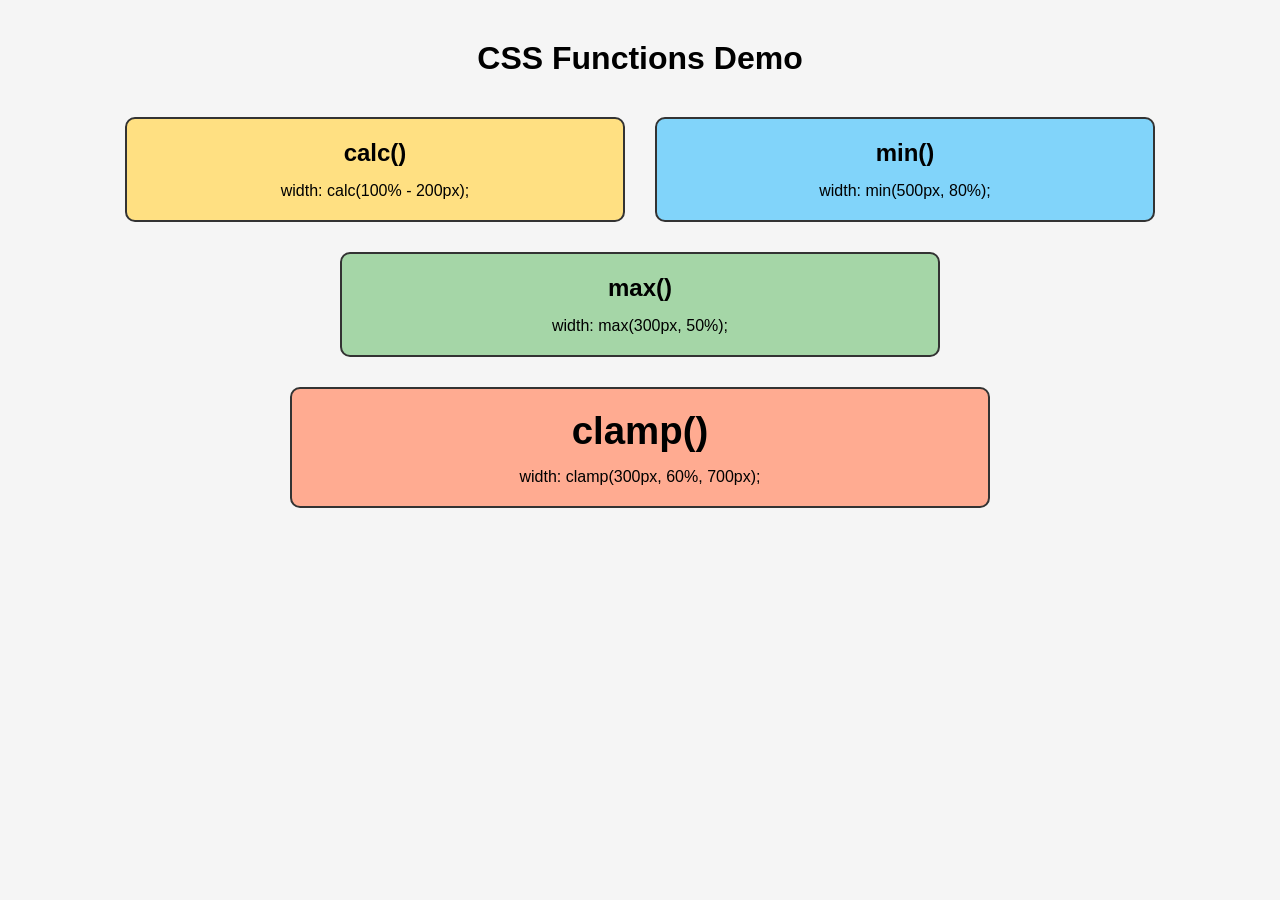
<file: flex.html>
<!DOCTYPE html>
<html lang="en">

<head>
    <meta charset="UTF-8">
    <meta name="viewport" content="width=device-width, initial-scale=1.0">
    <title>FlexBox</title>
    <style>
        *{
    margin:0;
    padding:0;
    box-sizing:border-box;
    font-family:Arial,sans-serif;
}
 
body{
    background:#f5f5f5;
    padding:40px;
}
 
h1{
    text-align:center;
    margin-bottom:40px;
}
 
.container{
    display:flex;
    flex-wrap:wrap;
    justify-content:center;
    gap:30px;
}
 
.card{
    background:white;
    border:2px solid #333;
    padding:20px;
    text-align:center;
    border-radius:10px;
}
 
.card h2{
    margin-bottom:15px;
}
 
/* calc() */
 
.calc{
    width:calc(100% - 200px);
    max-width:500px;
    background:#FFE082;
}
 
/* min() */
 
.min{
    width:min(500px,80%);
    background:#81D4FA;
}
 
/* max() */
 
.max{
    width:max(300px,50%);
    background:#A5D6A7;
}
 
/* clamp() */
 
.clamp{
    width:clamp(300px,60%,700px);
    background:#FFAB91;
}
 
.clamp h2{
    font-size:clamp(20px,3vw,40px);
}
 
    </style>
</head>

<body>
    	
<h1>CSS Functions Demo</h1>
 
<div class="container">
 
    <div class="card calc">
        <h2>calc()</h2>
        <p>width: calc(100% - 200px);</p>
    </div>
 
    <div class="card min">
        <h2>min()</h2>
        <p>width: min(500px, 80%);</p>
    </div>
 
    <div class="card max">
        <h2>max()</h2>
        <p>width: max(300px, 50%);</p>
    </div>
 
    <div class="card clamp">
        <h2>clamp()</h2>
        <p>width: clamp(300px, 60%, 700px);</p>
    </div>
 
</div>
</body>

</html>
</file>
